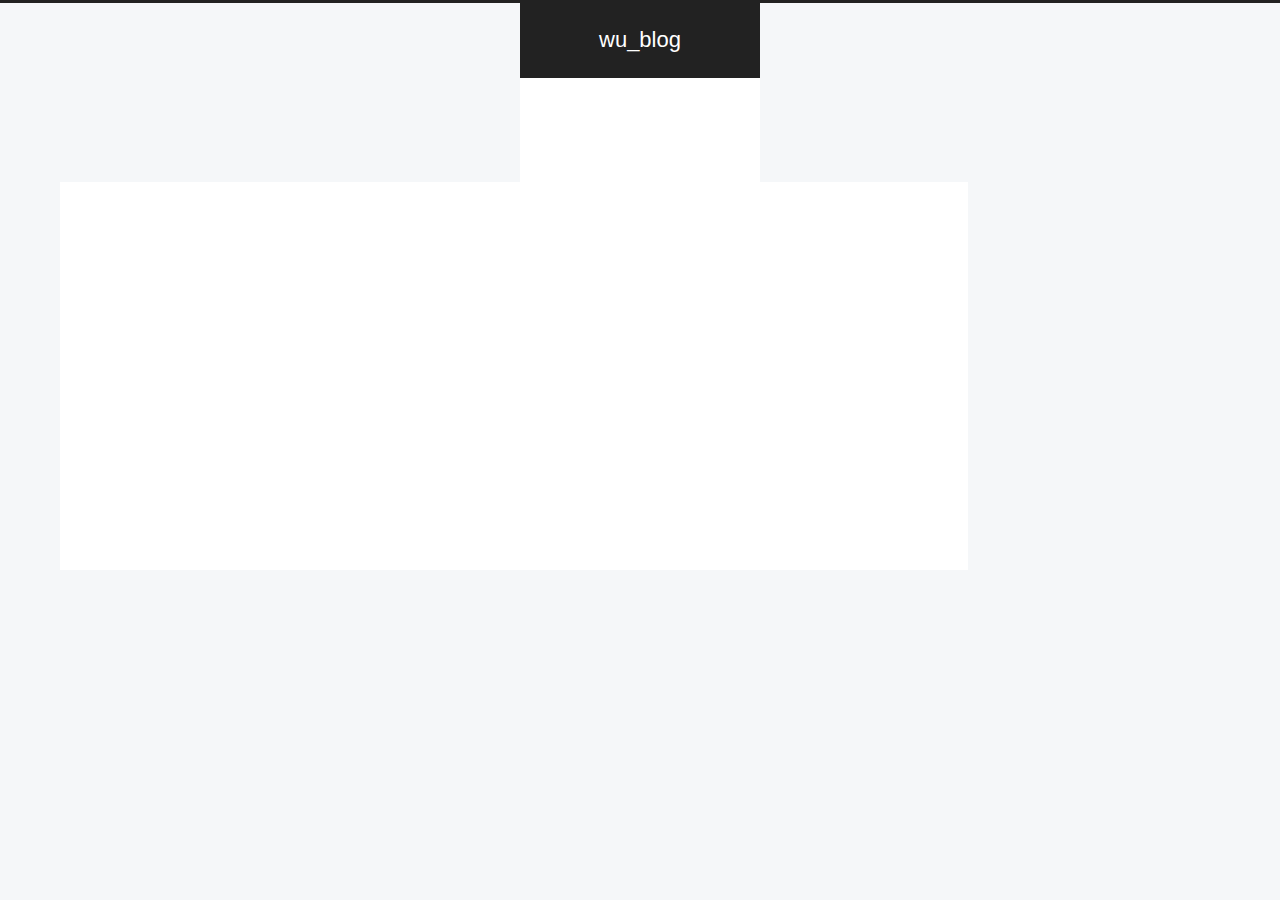
<file: about/index.html>
<!DOCTYPE html>
<html lang="zh-Hans">
<head>
  <meta charset="UTF-8">
<meta name="viewport" content="width=device-width, initial-scale=1, maximum-scale=2">
<meta name="theme-color" content="#222">
<meta name="generator" content="Hexo 5.2.0">
  <link rel="apple-touch-icon" sizes="180x180" href="/images/apple-touch-icon-next.png">
  <link rel="icon" type="image/png" sizes="32x32" href="/images/favicon-32x32-next.png">
  <link rel="icon" type="image/png" sizes="16x16" href="/images/favicon-16x16-next.png">
  <link rel="mask-icon" href="/images/logo.svg" color="#222">

<link rel="stylesheet" href="/css/main.css">


<link rel="stylesheet" href="/lib/font-awesome/css/all.min.css">

<script id="hexo-configurations">
    var NexT = window.NexT || {};
    var CONFIG = {"hostname":"example.com","root":"/","scheme":"Pisces","version":"7.8.0","exturl":false,"sidebar":{"position":"left","display":"post","padding":18,"offset":12,"onmobile":false},"copycode":{"enable":false,"show_result":false,"style":null},"back2top":{"enable":true,"sidebar":false,"scrollpercent":false},"bookmark":{"enable":false,"color":"#222","save":"auto"},"fancybox":false,"mediumzoom":false,"lazyload":false,"pangu":false,"comments":{"style":"tabs","active":null,"storage":true,"lazyload":false,"nav":null},"algolia":{"hits":{"per_page":10},"labels":{"input_placeholder":"Search for Posts","hits_empty":"We didn't find any results for the search: ${query}","hits_stats":"${hits} results found in ${time} ms"}},"localsearch":{"enable":false,"trigger":"auto","top_n_per_article":1,"unescape":false,"preload":false},"motion":{"enable":true,"async":false,"transition":{"post_block":"fadeIn","post_header":"slideDownIn","post_body":"slideDownIn","coll_header":"slideLeftIn","sidebar":"slideUpIn"}},"path":"search.xml"};
  </script>

  <meta name="description" content="分享生活，分享技术">
<meta property="og:type" content="website">
<meta property="og:title" content="about">
<meta property="og:url" content="http://example.com/about/index.html">
<meta property="og:site_name" content="wu_blog">
<meta property="og:description" content="分享生活，分享技术">
<meta property="og:locale">
<meta property="article:published_time" content="2020-10-03T07:25:08.000Z">
<meta property="article:modified_time" content="2020-10-03T07:25:08.508Z">
<meta property="article:author" content="wu">
<meta name="twitter:card" content="summary">

<link rel="canonical" href="http://example.com/about/">


<script id="page-configurations">
  // https://hexo.io/docs/variables.html
  CONFIG.page = {
    sidebar: "",
    isHome : false,
    isPost : false,
    lang   : 'zh-Hans'
  };
</script>

  <title>about | wu_blog
</title>
  






  <noscript>
  <style>
  .use-motion .brand,
  .use-motion .menu-item,
  .sidebar-inner,
  .use-motion .post-block,
  .use-motion .pagination,
  .use-motion .comments,
  .use-motion .post-header,
  .use-motion .post-body,
  .use-motion .collection-header { opacity: initial; }

  .use-motion .site-title,
  .use-motion .site-subtitle {
    opacity: initial;
    top: initial;
  }

  .use-motion .logo-line-before i { left: initial; }
  .use-motion .logo-line-after i { right: initial; }
  </style>
</noscript>

</head>

<body itemscope itemtype="http://schema.org/WebPage">
  <div class="container use-motion">
    <div class="headband"></div>

    <header class="header" itemscope itemtype="http://schema.org/WPHeader">
      <div class="header-inner"><div class="site-brand-container">
  <div class="site-nav-toggle">
    <div class="toggle" aria-label="Toggle navigation bar">
      <span class="toggle-line toggle-line-first"></span>
      <span class="toggle-line toggle-line-middle"></span>
      <span class="toggle-line toggle-line-last"></span>
    </div>
  </div>

  <div class="site-meta">

    <a href="/" class="brand" rel="start">
      <span class="logo-line-before"><i></i></span>
      <h1 class="site-title">wu_blog</h1>
      <span class="logo-line-after"><i></i></span>
    </a>
  </div>

  <div class="site-nav-right">
    <div class="toggle popup-trigger">
    </div>
  </div>
</div>




<nav class="site-nav">
  <ul id="menu" class="main-menu menu">
        <li class="menu-item menu-item-home">

    <a href="/" rel="section"><i class="fa fa-home fa-fw"></i>Home</a>

  </li>
        <li class="menu-item menu-item-archives">

    <a href="/archives/" rel="section"><i class="fa fa-archive fa-fw"></i>Archives</a>

  </li>
  </ul>
</nav>




</div>
    </header>

    
  <div class="back-to-top">
    <i class="fa fa-arrow-up"></i>
    <span>0%</span>
  </div>


    <main class="main">
      <div class="main-inner">
        <div class="content-wrap">
          
  
  

          <div class="content page posts-expand">
            

    
    
    
    <div class="post-block" lang="zh-Hans">
      <header class="post-header">

<h1 class="post-title" itemprop="name headline">about
</h1>

<div class="post-meta">
  

</div>

</header>

      
      
      
      <div class="post-body">
          
      </div>
      
      
      
    </div>
    

    
    
    


          </div>
          

<script>
  window.addEventListener('tabs:register', () => {
    let { activeClass } = CONFIG.comments;
    if (CONFIG.comments.storage) {
      activeClass = localStorage.getItem('comments_active') || activeClass;
    }
    if (activeClass) {
      let activeTab = document.querySelector(`a[href="#comment-${activeClass}"]`);
      if (activeTab) {
        activeTab.click();
      }
    }
  });
  if (CONFIG.comments.storage) {
    window.addEventListener('tabs:click', event => {
      if (!event.target.matches('.tabs-comment .tab-content .tab-pane')) return;
      let commentClass = event.target.classList[1];
      localStorage.setItem('comments_active', commentClass);
    });
  }
</script>

        </div>
          
  
  <div class="toggle sidebar-toggle">
    <span class="toggle-line toggle-line-first"></span>
    <span class="toggle-line toggle-line-middle"></span>
    <span class="toggle-line toggle-line-last"></span>
  </div>

  <aside class="sidebar">
    <div class="sidebar-inner">

      <ul class="sidebar-nav motion-element">
        <li class="sidebar-nav-toc">
          Table of Contents
        </li>
        <li class="sidebar-nav-overview">
          Overview
        </li>
      </ul>

      <!--noindex-->
      <div class="post-toc-wrap sidebar-panel">
      </div>
      <!--/noindex-->

      <div class="site-overview-wrap sidebar-panel">
        <div class="site-author motion-element" itemprop="author" itemscope itemtype="http://schema.org/Person">
  <p class="site-author-name" itemprop="name">wu</p>
  <div class="site-description" itemprop="description">分享生活，分享技术</div>
</div>
<div class="site-state-wrap motion-element">
  <nav class="site-state">
      <div class="site-state-item site-state-posts">
          <a href="/archives/">
        
          <span class="site-state-item-count">1</span>
          <span class="site-state-item-name">posts</span>
        </a>
      </div>
  </nav>
</div>



      </div>

    </div>
  </aside>
  <div id="sidebar-dimmer"></div>


      </div>
    </main>

    <footer class="footer">
      <div class="footer-inner">
        

        

<div class="copyright">
  
  &copy; 
  <span itemprop="copyrightYear">2020</span>
  <span class="with-love">
    <i class="fa fa-heart"></i>
  </span>
  <span class="author" itemprop="copyrightHolder">wu</span>
</div>
  <div class="powered-by">Powered by <a href="https://hexo.io/" class="theme-link" rel="noopener" target="_blank">Hexo</a> & <a href="https://pisces.theme-next.org/" class="theme-link" rel="noopener" target="_blank">NexT.Pisces</a>
  </div>

        








      </div>
    </footer>
  </div>

  
  <script src="/lib/anime.min.js"></script>
  <script src="/lib/velocity/velocity.min.js"></script>
  <script src="/lib/velocity/velocity.ui.min.js"></script>

<script src="/js/utils.js"></script>

<script src="/js/motion.js"></script>


<script src="/js/schemes/pisces.js"></script>


<script src="/js/next-boot.js"></script>




  















  

  

</body>
</html>
</file>
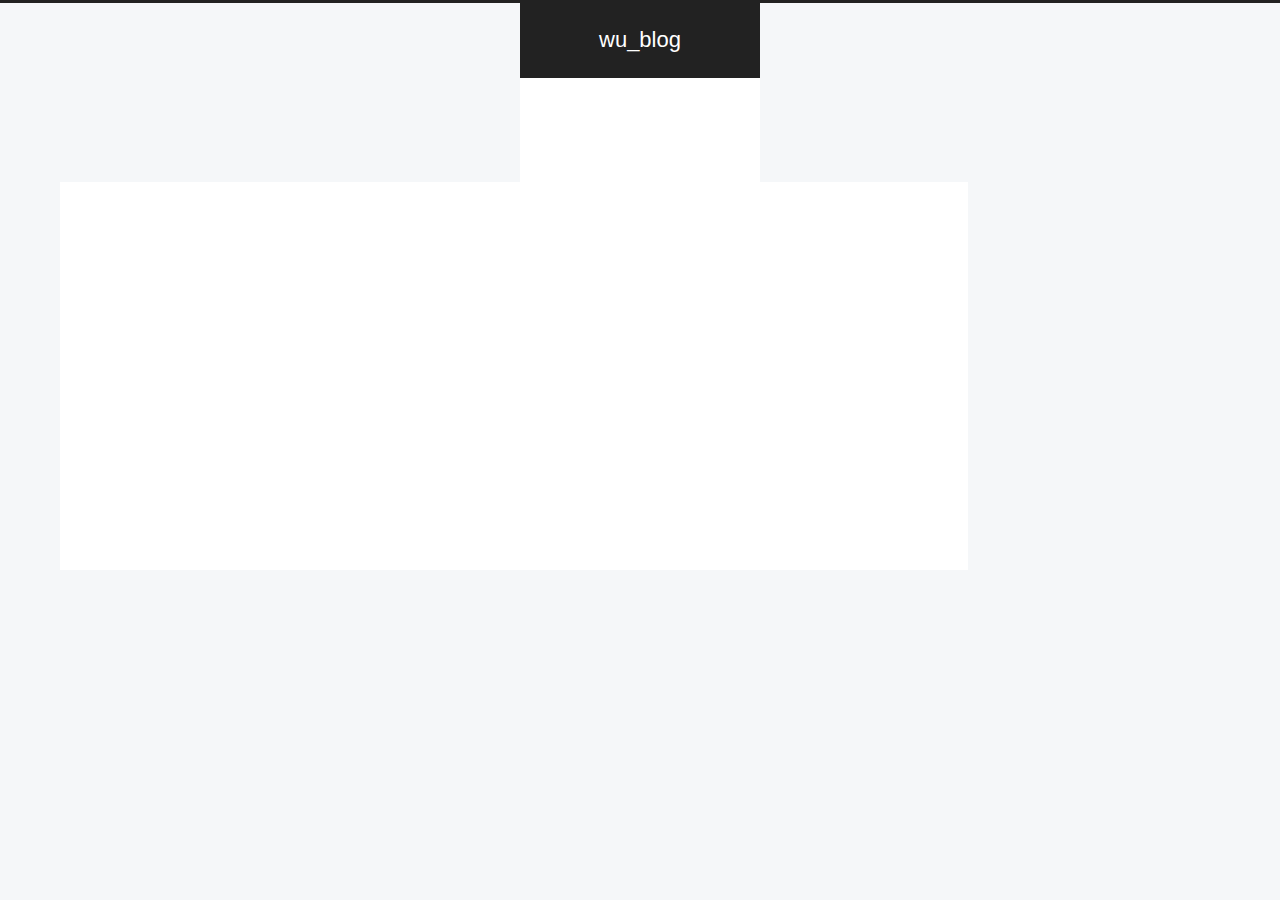
<file: tags/index.html>
<!DOCTYPE html>
<html lang="zh-Hans">
<head>
  <meta charset="UTF-8">
<meta name="viewport" content="width=device-width, initial-scale=1, maximum-scale=2">
<meta name="theme-color" content="#222">
<meta name="generator" content="Hexo 5.2.0">
  <link rel="apple-touch-icon" sizes="180x180" href="/images/apple-touch-icon-next.png">
  <link rel="icon" type="image/png" sizes="32x32" href="/images/favicon-32x32-next.png">
  <link rel="icon" type="image/png" sizes="16x16" href="/images/favicon-16x16-next.png">
  <link rel="mask-icon" href="/images/logo.svg" color="#222">

<link rel="stylesheet" href="/css/main.css">


<link rel="stylesheet" href="/lib/font-awesome/css/all.min.css">

<script id="hexo-configurations">
    var NexT = window.NexT || {};
    var CONFIG = {"hostname":"example.com","root":"/","scheme":"Pisces","version":"7.8.0","exturl":false,"sidebar":{"position":"left","display":"post","padding":18,"offset":12,"onmobile":false},"copycode":{"enable":false,"show_result":false,"style":null},"back2top":{"enable":true,"sidebar":false,"scrollpercent":false},"bookmark":{"enable":false,"color":"#222","save":"auto"},"fancybox":false,"mediumzoom":false,"lazyload":false,"pangu":false,"comments":{"style":"tabs","active":null,"storage":true,"lazyload":false,"nav":null},"algolia":{"hits":{"per_page":10},"labels":{"input_placeholder":"Search for Posts","hits_empty":"We didn't find any results for the search: ${query}","hits_stats":"${hits} results found in ${time} ms"}},"localsearch":{"enable":false,"trigger":"auto","top_n_per_article":1,"unescape":false,"preload":false},"motion":{"enable":true,"async":false,"transition":{"post_block":"fadeIn","post_header":"slideDownIn","post_body":"slideDownIn","coll_header":"slideLeftIn","sidebar":"slideUpIn"}},"path":"search.xml"};
  </script>

  <meta name="description" content="分享生活，分享技术">
<meta property="og:type" content="website">
<meta property="og:title" content="tags">
<meta property="og:url" content="http://example.com/tags/index.html">
<meta property="og:site_name" content="wu_blog">
<meta property="og:description" content="分享生活，分享技术">
<meta property="og:locale">
<meta property="article:published_time" content="2020-10-03T07:25:44.000Z">
<meta property="article:modified_time" content="2020-10-03T07:25:44.441Z">
<meta property="article:author" content="wu">
<meta name="twitter:card" content="summary">

<link rel="canonical" href="http://example.com/tags/">


<script id="page-configurations">
  // https://hexo.io/docs/variables.html
  CONFIG.page = {
    sidebar: "",
    isHome : false,
    isPost : false,
    lang   : 'zh-Hans'
  };
</script>

  <title>tags | wu_blog
</title>
  






  <noscript>
  <style>
  .use-motion .brand,
  .use-motion .menu-item,
  .sidebar-inner,
  .use-motion .post-block,
  .use-motion .pagination,
  .use-motion .comments,
  .use-motion .post-header,
  .use-motion .post-body,
  .use-motion .collection-header { opacity: initial; }

  .use-motion .site-title,
  .use-motion .site-subtitle {
    opacity: initial;
    top: initial;
  }

  .use-motion .logo-line-before i { left: initial; }
  .use-motion .logo-line-after i { right: initial; }
  </style>
</noscript>

</head>

<body itemscope itemtype="http://schema.org/WebPage">
  <div class="container use-motion">
    <div class="headband"></div>

    <header class="header" itemscope itemtype="http://schema.org/WPHeader">
      <div class="header-inner"><div class="site-brand-container">
  <div class="site-nav-toggle">
    <div class="toggle" aria-label="Toggle navigation bar">
      <span class="toggle-line toggle-line-first"></span>
      <span class="toggle-line toggle-line-middle"></span>
      <span class="toggle-line toggle-line-last"></span>
    </div>
  </div>

  <div class="site-meta">

    <a href="/" class="brand" rel="start">
      <span class="logo-line-before"><i></i></span>
      <h1 class="site-title">wu_blog</h1>
      <span class="logo-line-after"><i></i></span>
    </a>
  </div>

  <div class="site-nav-right">
    <div class="toggle popup-trigger">
    </div>
  </div>
</div>




<nav class="site-nav">
  <ul id="menu" class="main-menu menu">
        <li class="menu-item menu-item-home">

    <a href="/" rel="section"><i class="fa fa-home fa-fw"></i>Home</a>

  </li>
        <li class="menu-item menu-item-archives">

    <a href="/archives/" rel="section"><i class="fa fa-archive fa-fw"></i>Archives</a>

  </li>
  </ul>
</nav>




</div>
    </header>

    
  <div class="back-to-top">
    <i class="fa fa-arrow-up"></i>
    <span>0%</span>
  </div>


    <main class="main">
      <div class="main-inner">
        <div class="content-wrap">
          
  
  

          <div class="content page posts-expand">
            

    
    
    
    <div class="post-block" lang="zh-Hans">
      <header class="post-header">

<h1 class="post-title" itemprop="name headline">tags
</h1>

<div class="post-meta">
  

</div>

</header>

      
      
      
      <div class="post-body">
          
      </div>
      
      
      
    </div>
    

    
    
    


          </div>
          

<script>
  window.addEventListener('tabs:register', () => {
    let { activeClass } = CONFIG.comments;
    if (CONFIG.comments.storage) {
      activeClass = localStorage.getItem('comments_active') || activeClass;
    }
    if (activeClass) {
      let activeTab = document.querySelector(`a[href="#comment-${activeClass}"]`);
      if (activeTab) {
        activeTab.click();
      }
    }
  });
  if (CONFIG.comments.storage) {
    window.addEventListener('tabs:click', event => {
      if (!event.target.matches('.tabs-comment .tab-content .tab-pane')) return;
      let commentClass = event.target.classList[1];
      localStorage.setItem('comments_active', commentClass);
    });
  }
</script>

        </div>
          
  
  <div class="toggle sidebar-toggle">
    <span class="toggle-line toggle-line-first"></span>
    <span class="toggle-line toggle-line-middle"></span>
    <span class="toggle-line toggle-line-last"></span>
  </div>

  <aside class="sidebar">
    <div class="sidebar-inner">

      <ul class="sidebar-nav motion-element">
        <li class="sidebar-nav-toc">
          Table of Contents
        </li>
        <li class="sidebar-nav-overview">
          Overview
        </li>
      </ul>

      <!--noindex-->
      <div class="post-toc-wrap sidebar-panel">
      </div>
      <!--/noindex-->

      <div class="site-overview-wrap sidebar-panel">
        <div class="site-author motion-element" itemprop="author" itemscope itemtype="http://schema.org/Person">
  <p class="site-author-name" itemprop="name">wu</p>
  <div class="site-description" itemprop="description">分享生活，分享技术</div>
</div>
<div class="site-state-wrap motion-element">
  <nav class="site-state">
      <div class="site-state-item site-state-posts">
          <a href="/archives/">
        
          <span class="site-state-item-count">1</span>
          <span class="site-state-item-name">posts</span>
        </a>
      </div>
  </nav>
</div>



      </div>

    </div>
  </aside>
  <div id="sidebar-dimmer"></div>


      </div>
    </main>

    <footer class="footer">
      <div class="footer-inner">
        

        

<div class="copyright">
  
  &copy; 
  <span itemprop="copyrightYear">2020</span>
  <span class="with-love">
    <i class="fa fa-heart"></i>
  </span>
  <span class="author" itemprop="copyrightHolder">wu</span>
</div>
  <div class="powered-by">Powered by <a href="https://hexo.io/" class="theme-link" rel="noopener" target="_blank">Hexo</a> & <a href="https://pisces.theme-next.org/" class="theme-link" rel="noopener" target="_blank">NexT.Pisces</a>
  </div>

        








      </div>
    </footer>
  </div>

  
  <script src="/lib/anime.min.js"></script>
  <script src="/lib/velocity/velocity.min.js"></script>
  <script src="/lib/velocity/velocity.ui.min.js"></script>

<script src="/js/utils.js"></script>

<script src="/js/motion.js"></script>


<script src="/js/schemes/pisces.js"></script>


<script src="/js/next-boot.js"></script>




  















  

  

</body>
</html>
</file>
<file: css/main.css>
:root {
  --body-bg-color: #f5f7f9;
  --content-bg-color: #fff;
  --card-bg-color: #f5f5f5;
  --text-color: #555;
  --blockquote-color: #666;
  --link-color: #555;
  --link-hover-color: #222;
  --brand-color: #fff;
  --brand-hover-color: #fff;
  --table-row-odd-bg-color: #f9f9f9;
  --table-row-hover-bg-color: #f5f5f5;
  --menu-item-bg-color: #f5f5f5;
  --btn-default-bg: #fff;
  --btn-default-color: #555;
  --btn-default-border-color: #555;
  --btn-default-hover-bg: #222;
  --btn-default-hover-color: #fff;
  --btn-default-hover-border-color: #222;
  --highlight-background: #f0f0f0;
  --highlight-foreground: #444;
  --highlight-gutter-background: #dedede;
  --highlight-gutter-foreground: #555;
}
html {
  line-height: 1.15; /* 1 */
  -webkit-text-size-adjust: 100%; /* 2 */
}
body {
  margin: 0;
}
main {
  display: block;
}
h1 {
  font-size: 2em;
  margin: 0.67em 0;
}
hr {
  box-sizing: content-box; /* 1 */
  height: 0; /* 1 */
  overflow: visible; /* 2 */
}
pre {
  font-family: monospace, monospace; /* 1 */
  font-size: 1em; /* 2 */
}
a {
  background: transparent;
}
abbr[title] {
  border-bottom: none; /* 1 */
  text-decoration: underline; /* 2 */
  text-decoration: underline dotted; /* 2 */
}
b,
strong {
  font-weight: bolder;
}
code,
kbd,
samp {
  font-family: monospace, monospace; /* 1 */
  font-size: 1em; /* 2 */
}
small {
  font-size: 80%;
}
sub,
sup {
  font-size: 75%;
  line-height: 0;
  position: relative;
  vertical-align: baseline;
}
sub {
  bottom: -0.25em;
}
sup {
  top: -0.5em;
}
img {
  border-style: none;
}
button,
input,
optgroup,
select,
textarea {
  font-family: inherit; /* 1 */
  font-size: 100%; /* 1 */
  line-height: 1.15; /* 1 */
  margin: 0; /* 2 */
}
button,
input {
/* 1 */
  overflow: visible;
}
button,
select {
/* 1 */
  text-transform: none;
}
button,
[type='button'],
[type='reset'],
[type='submit'] {
  -webkit-appearance: button;
}
button::-moz-focus-inner,
[type='button']::-moz-focus-inner,
[type='reset']::-moz-focus-inner,
[type='submit']::-moz-focus-inner {
  border-style: none;
  padding: 0;
}
button:-moz-focusring,
[type='button']:-moz-focusring,
[type='reset']:-moz-focusring,
[type='submit']:-moz-focusring {
  outline: 1px dotted ButtonText;
}
fieldset {
  padding: 0.35em 0.75em 0.625em;
}
legend {
  box-sizing: border-box; /* 1 */
  color: inherit; /* 2 */
  display: table; /* 1 */
  max-width: 100%; /* 1 */
  padding: 0; /* 3 */
  white-space: normal; /* 1 */
}
progress {
  vertical-align: baseline;
}
textarea {
  overflow: auto;
}
[type='checkbox'],
[type='radio'] {
  box-sizing: border-box; /* 1 */
  padding: 0; /* 2 */
}
[type='number']::-webkit-inner-spin-button,
[type='number']::-webkit-outer-spin-button {
  height: auto;
}
[type='search'] {
  outline-offset: -2px; /* 2 */
  -webkit-appearance: textfield; /* 1 */
}
[type='search']::-webkit-search-decoration {
  -webkit-appearance: none;
}
::-webkit-file-upload-button {
  font: inherit; /* 2 */
  -webkit-appearance: button; /* 1 */
}
details {
  display: block;
}
summary {
  display: list-item;
}
template {
  display: none;
}
[hidden] {
  display: none;
}
::selection {
  background: #262a30;
  color: #eee;
}
html,
body {
  height: 100%;
}
body {
  background: var(--body-bg-color);
  color: var(--text-color);
  font-family: Lato, "PingFang SC", "Microsoft YaHei", sans-serif;
  font-size: 1em;
  line-height: 2;
  min-height: 100%;
  position: relative;
  transition: all 0.2s ease-in-out;
}
h1,
h2,
h3,
h4,
h5,
h6 {
  font-family: Lato, "PingFang SC", "Microsoft YaHei", sans-serif;
  font-weight: bold;
  line-height: 1.5;
  margin: 20px 0 15px;
}
h1 {
  font-size: 1.5em;
}
h2 {
  font-size: 1.375em;
}
h3 {
  font-size: 1.25em;
}
h4 {
  font-size: 1.125em;
}
h5 {
  font-size: 1em;
}
h6 {
  font-size: 0.875em;
}
p {
  margin: 0 0 20px 0;
}
a,
span.exturl {
  border-bottom: 1px solid #999;
  color: var(--link-color);
  outline: 0;
  text-decoration: none;
  overflow-wrap: break-word;
  cursor: pointer;
}
a:hover,
span.exturl:hover {
  border-bottom-color: var(--link-hover-color);
  color: var(--link-hover-color);
}
iframe,
img,
video,
embed {
  display: block;
  margin-left: auto;
  margin-right: auto;
  max-width: 100%;
}
hr {
  background-image: repeating-linear-gradient(-45deg, #ddd, #ddd 4px, transparent 4px, transparent 8px);
  border: 0;
  height: 3px;
  margin: 40px 0;
}
blockquote {
  border-left: 4px solid #ddd;
  color: var(--blockquote-color);
  margin: 0;
  padding: 0 15px;
}
blockquote cite::before {
  content: '-';
  padding: 0 5px;
}
dt {
  font-weight: bold;
}
dd {
  margin: 0;
  padding: 0;
}
.table-container {
  overflow: auto;
}
table {
  border-collapse: collapse;
  border-spacing: 0;
  font-size: 0.875em;
  margin: 0 0 20px 0;
  width: 100%;
}
tbody tr:nth-of-type(odd) {
  background: var(--table-row-odd-bg-color);
}
tbody tr:hover {
  background: var(--table-row-hover-bg-color);
}
caption,
th,
td {
  padding: 8px;
}
th,
td {
  border: 1px solid #ddd;
  border-bottom: 3px solid #ddd;
}
th {
  font-weight: 700;
  padding-bottom: 10px;
}
td {
  border-bottom-width: 1px;
}
.btn {
  background: var(--btn-default-bg);
  border: 2px solid var(--btn-default-border-color);
  border-radius: 2px;
  color: var(--btn-default-color);
  display: inline-block;
  font-size: 0.875em;
  line-height: 2;
  padding: 0 20px;
  transition: background-color 0.2s ease-in-out;
}
.btn:hover {
  background: var(--btn-default-hover-bg);
  border-color: var(--btn-default-hover-border-color);
  color: var(--btn-default-hover-color);
}
.btn + .btn {
  margin: 0 0 8px 8px;
}
.btn .fa-fw {
  text-align: left;
  width: 1.285714285714286em;
}
.toggle {
  line-height: 0;
}
.toggle .toggle-line {
  background: #fff;
  display: block;
  height: 2px;
  left: 0;
  position: relative;
  top: 0;
  transition: all 0.4s;
  width: 100%;
}
.toggle .toggle-line:not(:first-child) {
  margin-top: 3px;
}
.toggle.toggle-arrow .toggle-line:first-child {
  left: 50%;
  top: 2px;
  transform: rotate(45deg);
  width: 50%;
}
.toggle.toggle-arrow .toggle-line:last-child {
  left: 50%;
  top: -2px;
  transform: rotate(-45deg);
  width: 50%;
}
.toggle.toggle-close .toggle-line:nth-child(2) {
  opacity: 0;
}
.toggle.toggle-close .toggle-line:first-child {
  top: 5px;
  transform: rotate(45deg);
}
.toggle.toggle-close .toggle-line:last-child {
  top: -5px;
  transform: rotate(-45deg);
}
/*

Original highlight.js style (c) Ivan Sagalaev <maniac@softwaremaniacs.org>

*/

.hljs {
  display: block;
  overflow-x: auto;
  padding: 0.5em;
  background: #F0F0F0;
}


/* Base color: saturation 0; */

.hljs,
.hljs-subst {
  color: #444;
}

.hljs-comment {
  color: #888888;
}

.hljs-keyword,
.hljs-attribute,
.hljs-selector-tag,
.hljs-meta-keyword,
.hljs-doctag,
.hljs-name {
  font-weight: bold;
}


/* User color: hue: 0 */

.hljs-type,
.hljs-string,
.hljs-number,
.hljs-selector-id,
.hljs-selector-class,
.hljs-quote,
.hljs-template-tag,
.hljs-deletion {
  color: #880000;
}

.hljs-title,
.hljs-section {
  color: #880000;
  font-weight: bold;
}

.hljs-regexp,
.hljs-symbol,
.hljs-variable,
.hljs-template-variable,
.hljs-link,
.hljs-selector-attr,
.hljs-selector-pseudo {
  color: #BC6060;
}


/* Language color: hue: 90; */

.hljs-literal {
  color: #78A960;
}

.hljs-built_in,
.hljs-bullet,
.hljs-code,
.hljs-addition {
  color: #397300;
}


/* Meta color: hue: 200 */

.hljs-meta {
  color: #1f7199;
}

.hljs-meta-string {
  color: #4d99bf;
}


/* Misc effects */

.hljs-emphasis {
  font-style: italic;
}

.hljs-strong {
  font-weight: bold;
}

code,
kbd,
figure.highlight,
pre {
  background: var(--highlight-background);
  color: var(--highlight-foreground);
}
figure.highlight,
pre {
  line-height: 1.6;
  margin: 0 auto 20px;
}
pre,
code {
  font-family: consolas, Menlo, monospace, "PingFang SC", "Microsoft YaHei";
}
code {
  border-radius: 3px;
  font-size: 0.875em;
  padding: 2px 4px;
  overflow-wrap: break-word;
}
kbd {
  border: 2px solid #ccc;
  border-radius: 0.2em;
  box-shadow: 0.1em 0.1em 0.2em rgba(0,0,0,0.1);
  font-family: inherit;
  padding: 0.1em 0.3em;
  white-space: nowrap;
}
figure.highlight {
  position: relative;
}
figure.highlight pre {
  border: 0;
  margin: 0;
  padding: 10px 0;
}
figure.highlight table {
  border: 0;
  margin: 0;
  width: auto;
}
figure.highlight td {
  border: 0;
  padding: 0;
}
figure.highlight figcaption,
pre .caption,
pre figcaption {
  background: var(--highlight-gutter-background);
  color: var(--highlight-foreground);
  display: flow-root;
  font-size: 0.875em;
  line-height: 1.2;
  padding: 0.5em;
}
figure.highlight figcaption a,
pre .caption a,
pre figcaption a {
  color: var(--highlight-foreground);
  float: right;
}
figure.highlight figcaption a:hover,
pre .caption a:hover,
pre figcaption a:hover {
  border-bottom-color: var(--highlight-foreground);
}
figure.highlight .gutter {
  -moz-user-select: none;
  -ms-user-select: none;
  -webkit-user-select: none;
  user-select: none;
}
figure.highlight .gutter pre {
  background: var(--highlight-gutter-background);
  color: var(--highlight-gutter-foreground);
  padding-left: 10px;
  padding-right: 10px;
  text-align: right;
}
figure.highlight .code pre {
  padding-left: 10px;
  width: 100%;
}
pre .caption,
pre figcaption {
  margin-bottom: 10px;
}
.gist table {
  width: auto;
}
.gist table td {
  border: 0;
}
pre {
  overflow: auto;
  padding: 10px;
  position: relative;
}
pre code {
  background: none;
  padding: 0;
  text-shadow: none;
}
.blockquote-center {
  border-left: none;
  margin: 40px 0;
  padding: 0;
  position: relative;
  text-align: center;
}
.blockquote-center::before,
.blockquote-center::after {
  left: 0;
  line-height: 1;
  opacity: 0.6;
  position: absolute;
  width: 100%;
}
.blockquote-center::before {
  border-top: 1px solid #ccc;
  text-align: left;
  top: -20px;
  content: '\f10d';
  font-family: 'Font Awesome 5 Free';
  font-weight: 900;
}
.blockquote-center::after {
  border-bottom: 1px solid #ccc;
  bottom: -20px;
  text-align: right;
  content: '\f10e';
  font-family: 'Font Awesome 5 Free';
  font-weight: 900;
}
.blockquote-center p,
.blockquote-center div {
  text-align: center;
}
.group-picture {
  margin-bottom: 20px;
}
.group-picture .group-picture-row {
  display: flex;
  gap: 3px;
  margin-bottom: 3px;
}
.group-picture .group-picture-column {
  flex: 1;
}
.group-picture .group-picture-column img {
  height: 100%;
  margin: 0;
  object-fit: cover;
  width: 100%;
}
.post-body .label {
  color: #555;
  padding: 0 2px;
}
.post-body .label.default {
  background: #f0f0f0;
}
.post-body .label.primary {
  background: #efe6f7;
}
.post-body .label.info {
  background: #e5f2f8;
}
.post-body .label.success {
  background: #e7f4e9;
}
.post-body .label.warning {
  background: #fcf6e1;
}
.post-body .label.danger {
  background: #fae8eb;
}
.post-body .link-grid {
  display: grid;
  gap: 1.5rem 1.5rem;
  grid-template-columns: 1fr 1fr;
  margin-bottom: 20px;
  padding: 1rem;
}
@media (max-width: 767px) {
  .post-body .link-grid {
    grid-template-columns: 1fr;
  }
}
.post-body .link-grid .link-grid-container {
  border: solid #ddd;
  box-shadow: 1rem 1rem 0.5rem rgba(0,0,0,0.5);
  min-height: 5rem;
  min-width: 0;
  padding: 0.5rem;
  position: relative;
  transition: background 0.3s;
}
.post-body .link-grid .link-grid-container:hover {
  animation: next-shake 0.5s;
  background: var(--card-bg-color);
}
.post-body .link-grid .link-grid-container:active {
  box-shadow: 0.5rem 0.5rem 0.25rem rgba(0,0,0,0.5);
  transform: translate(0.2rem, 0.2rem);
}
.post-body .link-grid .link-grid-container .link-grid-image {
  background-clip: content-box;
  background-origin: content-box;
  background-size: cover;
  border: 1px solid #ddd;
  border-radius: 50%;
  box-sizing: border-box;
  height: 5rem;
  padding: 3px;
  position: absolute;
  width: 5rem;
}
.post-body .link-grid .link-grid-container p {
  margin: 0 1rem 0 6rem;
}
.post-body .link-grid .link-grid-container p:first-of-type {
  font-size: 1.2em;
}
.post-body .link-grid .link-grid-container p:last-of-type {
  font-size: 0.8em;
  line-height: 1.3rem;
  opacity: 0.7;
}
.post-body .link-grid .link-grid-container a {
  border: 0;
  height: 100%;
  left: 0;
  position: absolute;
  top: 0;
  width: 100%;
}
@-moz-keyframes next-shake {
  0% {
    transform: translate(1pt, 1pt) rotate(0deg);
  }
  10% {
    transform: translate(-1pt, -2pt) rotate(-1deg);
  }
  20% {
    transform: translate(-3pt, 0pt) rotate(1deg);
  }
  30% {
    transform: translate(3pt, 2pt) rotate(0deg);
  }
  40% {
    transform: translate(1pt, -1pt) rotate(1deg);
  }
  50% {
    transform: translate(-1pt, 2pt) rotate(-1deg);
  }
  60% {
    transform: translate(-3pt, 1pt) rotate(0deg);
  }
  70% {
    transform: translate(3pt, 1pt) rotate(-1deg);
  }
  80% {
    transform: translate(-1pt, -1pt) rotate(1deg);
  }
  90% {
    transform: translate(1pt, 2pt) rotate(0deg);
  }
  100% {
    transform: translate(1pt, -2pt) rotate(-1deg);
  }
}
@-webkit-keyframes next-shake {
  0% {
    transform: translate(1pt, 1pt) rotate(0deg);
  }
  10% {
    transform: translate(-1pt, -2pt) rotate(-1deg);
  }
  20% {
    transform: translate(-3pt, 0pt) rotate(1deg);
  }
  30% {
    transform: translate(3pt, 2pt) rotate(0deg);
  }
  40% {
    transform: translate(1pt, -1pt) rotate(1deg);
  }
  50% {
    transform: translate(-1pt, 2pt) rotate(-1deg);
  }
  60% {
    transform: translate(-3pt, 1pt) rotate(0deg);
  }
  70% {
    transform: translate(3pt, 1pt) rotate(-1deg);
  }
  80% {
    transform: translate(-1pt, -1pt) rotate(1deg);
  }
  90% {
    transform: translate(1pt, 2pt) rotate(0deg);
  }
  100% {
    transform: translate(1pt, -2pt) rotate(-1deg);
  }
}
@-o-keyframes next-shake {
  0% {
    transform: translate(1pt, 1pt) rotate(0deg);
  }
  10% {
    transform: translate(-1pt, -2pt) rotate(-1deg);
  }
  20% {
    transform: translate(-3pt, 0pt) rotate(1deg);
  }
  30% {
    transform: translate(3pt, 2pt) rotate(0deg);
  }
  40% {
    transform: translate(1pt, -1pt) rotate(1deg);
  }
  50% {
    transform: translate(-1pt, 2pt) rotate(-1deg);
  }
  60% {
    transform: translate(-3pt, 1pt) rotate(0deg);
  }
  70% {
    transform: translate(3pt, 1pt) rotate(-1deg);
  }
  80% {
    transform: translate(-1pt, -1pt) rotate(1deg);
  }
  90% {
    transform: translate(1pt, 2pt) rotate(0deg);
  }
  100% {
    transform: translate(1pt, -2pt) rotate(-1deg);
  }
}
@keyframes next-shake {
  0% {
    transform: translate(1pt, 1pt) rotate(0deg);
  }
  10% {
    transform: translate(-1pt, -2pt) rotate(-1deg);
  }
  20% {
    transform: translate(-3pt, 0pt) rotate(1deg);
  }
  30% {
    transform: translate(3pt, 2pt) rotate(0deg);
  }
  40% {
    transform: translate(1pt, -1pt) rotate(1deg);
  }
  50% {
    transform: translate(-1pt, 2pt) rotate(-1deg);
  }
  60% {
    transform: translate(-3pt, 1pt) rotate(0deg);
  }
  70% {
    transform: translate(3pt, 1pt) rotate(-1deg);
  }
  80% {
    transform: translate(-1pt, -1pt) rotate(1deg);
  }
  90% {
    transform: translate(1pt, 2pt) rotate(0deg);
  }
  100% {
    transform: translate(1pt, -2pt) rotate(-1deg);
  }
}
.post-body .tabs {
  margin-bottom: 20px;
}
.post-body .tabs,
.tabs-comment {
  padding-top: 10px;
}
.post-body .tabs ul.nav-tabs,
.tabs-comment ul.nav-tabs {
  display: flex;
  display: flex;
  flex-wrap: wrap;
  justify-content: center;
  margin: 0;
  padding: 0;
}
@media (max-width: 413px) {
  .post-body .tabs ul.nav-tabs,
  .tabs-comment ul.nav-tabs {
    display: block;
    margin-bottom: 5px;
  }
}
.post-body .tabs ul.nav-tabs li.tab,
.tabs-comment ul.nav-tabs li.tab {
  border-bottom: 1px solid #ddd;
  border-left: 1px solid transparent;
  border-right: 1px solid transparent;
  border-top: 3px solid transparent;
  flex-grow: 1;
  list-style-type: none;
  border-radius: 0 0 0 0;
}
@media (max-width: 413px) {
  .post-body .tabs ul.nav-tabs li.tab,
  .tabs-comment ul.nav-tabs li.tab {
    border-bottom: 1px solid transparent;
    border-left: 3px solid transparent;
    border-right: 1px solid transparent;
    border-top: 1px solid transparent;
  }
}
@media (max-width: 413px) {
  .post-body .tabs ul.nav-tabs li.tab,
  .tabs-comment ul.nav-tabs li.tab {
    border-radius: 0;
  }
}
.post-body .tabs ul.nav-tabs li.tab a,
.tabs-comment ul.nav-tabs li.tab a {
  border-bottom: initial;
  display: block;
  line-height: 1.8;
  padding: 0.25em 0.75em;
  text-align: center;
  transition: all 0.2s ease-out;
}
.post-body .tabs ul.nav-tabs li.tab a i,
.tabs-comment ul.nav-tabs li.tab a i {
  width: 1.285714285714286em;
}
.post-body .tabs ul.nav-tabs li.tab.active,
.tabs-comment ul.nav-tabs li.tab.active {
  border-bottom-color: transparent;
  border-left-color: #ddd;
  border-right-color: #ddd;
  border-top-color: #fc6423;
}
@media (max-width: 413px) {
  .post-body .tabs ul.nav-tabs li.tab.active,
  .tabs-comment ul.nav-tabs li.tab.active {
    border-bottom-color: #ddd;
    border-left-color: #fc6423;
    border-right-color: #ddd;
    border-top-color: #ddd;
  }
}
.post-body .tabs ul.nav-tabs li.tab.active a,
.tabs-comment ul.nav-tabs li.tab.active a {
  cursor: default;
}
.post-body .tabs .tab-content,
.tabs-comment .tab-content {
  border: 1px solid #ddd;
  border-top-color: transparent;
  border-radius: 0 0 0 0;
}
@media (max-width: 413px) {
  .post-body .tabs .tab-content,
  .tabs-comment .tab-content {
    border-radius: 0;
    border-top-color: #ddd;
  }
}
.post-body .tabs .tab-content .tab-pane,
.tabs-comment .tab-content .tab-pane {
  padding: 20px 20px 0 20px;
}
.post-body .tabs .tab-content .tab-pane:not(.active),
.tabs-comment .tab-content .tab-pane:not(.active) {
  display: none;
}
.post-body .note {
  border-radius: 3px;
  margin-bottom: 20px;
  padding: 1em;
  position: relative;
  border: 1px solid #eee;
  border-left-width: 5px;
}
.post-body .note summary {
  cursor: pointer;
  outline: 0;
}
.post-body .note summary p {
  display: inline;
}
.post-body .note h2,
.post-body .note h3,
.post-body .note h4,
.post-body .note h5,
.post-body .note h6 {
  border-bottom: initial;
  margin: 0;
  padding-top: 0;
}
.post-body .note p:first-child,
.post-body .note ul:first-child,
.post-body .note ol:first-child,
.post-body .note table:first-child,
.post-body .note pre:first-child,
.post-body .note blockquote:first-child,
.post-body .note img:first-child {
  margin-top: 0;
}
.post-body .note p:last-child,
.post-body .note ul:last-child,
.post-body .note ol:last-child,
.post-body .note table:last-child,
.post-body .note pre:last-child,
.post-body .note blockquote:last-child,
.post-body .note img:last-child {
  margin-bottom: 0;
}
.post-body .note.default {
  border-left-color: #777;
}
.post-body .note.default h2,
.post-body .note.default h3,
.post-body .note.default h4,
.post-body .note.default h5,
.post-body .note.default h6 {
  color: #777;
}
.post-body .note.primary {
  border-left-color: #6f42c1;
}
.post-body .note.primary h2,
.post-body .note.primary h3,
.post-body .note.primary h4,
.post-body .note.primary h5,
.post-body .note.primary h6 {
  color: #6f42c1;
}
.post-body .note.info {
  border-left-color: #428bca;
}
.post-body .note.info h2,
.post-body .note.info h3,
.post-body .note.info h4,
.post-body .note.info h5,
.post-body .note.info h6 {
  color: #428bca;
}
.post-body .note.success {
  border-left-color: #5cb85c;
}
.post-body .note.success h2,
.post-body .note.success h3,
.post-body .note.success h4,
.post-body .note.success h5,
.post-body .note.success h6 {
  color: #5cb85c;
}
.post-body .note.warning {
  border-left-color: #f0ad4e;
}
.post-body .note.warning h2,
.post-body .note.warning h3,
.post-body .note.warning h4,
.post-body .note.warning h5,
.post-body .note.warning h6 {
  color: #f0ad4e;
}
.post-body .note.danger {
  border-left-color: #d9534f;
}
.post-body .note.danger h2,
.post-body .note.danger h3,
.post-body .note.danger h4,
.post-body .note.danger h5,
.post-body .note.danger h6 {
  color: #d9534f;
}
.pagination .prev,
.pagination .next,
.pagination .page-number,
.pagination .space {
  display: inline-block;
  margin: -1px 10px 0 10px;
  padding: 0 10px;
}
@media (max-width: 767px) {
  .pagination .prev,
  .pagination .next,
  .pagination .page-number,
  .pagination .space {
    margin: 0 5px;
  }
}
.pagination {
  border-top: 1px solid #eee;
  margin: 120px 0 0;
  text-align: center;
}
.pagination .prev,
.pagination .next,
.pagination .page-number {
  border-bottom: 0;
  border-top: 1px solid #eee;
  transition: border-color 0.2s ease-in-out;
}
.pagination .prev:hover,
.pagination .next:hover,
.pagination .page-number:hover {
  border-top-color: var(--link-hover-color);
}
@media (max-width: 767px) {
  .pagination {
    border-top: 0;
  }
  .pagination .prev,
  .pagination .next,
  .pagination .page-number {
    border-bottom: 1px solid #eee;
    border-top: 0;
  }
  .pagination .prev:hover,
  .pagination .next:hover,
  .pagination .page-number:hover {
    border-bottom-color: var(--link-hover-color);
  }
}
.pagination .space {
  margin: 0;
  padding: 0;
}
.pagination .page-number.current {
  background: #ccc;
  border-color: #ccc;
  color: var(--content-bg-color);
}
.comments {
  margin-top: 60px;
  overflow: hidden;
}
.comment-button-group {
  display: flex;
  display: flex;
  flex-wrap: wrap;
  justify-content: center;
  justify-content: center;
  margin: 1em 0;
}
.comment-button-group .comment-button {
  margin: 0.1em 0.2em;
}
.comment-button-group .comment-button.active {
  background: var(--btn-default-hover-bg);
  border-color: var(--btn-default-hover-border-color);
  color: var(--btn-default-hover-color);
}
.comment-position {
  display: none;
}
.comment-position.active {
  display: block;
}
.tabs-comment {
  margin-top: 4em;
  padding-top: 0;
}
.tabs-comment .comments {
  margin-top: 0;
  padding-top: 0;
}
.headband {
  background: #222;
  height: 3px;
}
@media (max-width: 991px) {
  .headband {
    display: none;
  }
}
.header {
  background: transparent;
}
.header-inner {
  margin: 0 auto;
  width: calc(100% - 20px);
}
@media (min-width: 1200px) {
  .header-inner {
    width: 1160px;
  }
}
@media (min-width: 1600px) {
  .header-inner {
    width: 73%;
  }
}
.site-brand-container {
  display: flex;
  flex-shrink: 0;
  padding: 0 10px;
}
.use-motion .header,
.use-motion .site-brand-container .toggle {
  opacity: 0;
}
.site-meta {
  flex-grow: 1;
  text-align: center;
}
@media (max-width: 767px) {
  .site-meta {
    text-align: center;
  }
}
.custom-logo-image {
  margin-top: 20px;
}
@media (max-width: 991px) {
  .custom-logo-image {
    display: none;
  }
}
.brand {
  border-bottom: none;
  color: var(--brand-color);
  display: inline-block;
  padding: 0 40px;
}
.brand:hover {
  color: var(--brand-hover-color);
}
.site-title {
  font-family: Lato, "PingFang SC", "Microsoft YaHei", sans-serif;
  font-size: 1.375em;
  font-weight: normal;
  margin: 0;
}
.site-subtitle {
  color: #ddd;
  font-size: 0.8125em;
  margin: 10px 0;
}
.use-motion .site-title,
.use-motion .site-subtitle,
.use-motion .custom-logo-image {
  opacity: 0;
  position: relative;
  top: -10px;
}
.site-nav-toggle,
.site-nav-right {
  display: none;
}
@media (max-width: 767px) {
  .site-nav-toggle,
  .site-nav-right {
    display: flex;
    flex-direction: column;
    justify-content: center;
  }
}
.site-nav-toggle .toggle,
.site-nav-right .toggle {
  color: var(--text-color);
  padding: 10px;
  width: 22px;
}
.site-nav-toggle .toggle .toggle-line,
.site-nav-right .toggle .toggle-line {
  background: var(--text-color);
  border-radius: 1px;
}
@media (max-width: 767px) {
  .site-nav {
    display: none;
  }
}
.site-nav-on .site-nav {
  display: block;
}
.menu {
  margin: 0;
  padding: 1em 0;
  text-align: center;
}
.menu-item {
  display: inline-block;
  list-style: none;
  margin: 0 10px;
}
@media (max-width: 767px) {
  .menu-item {
    display: block;
    margin-top: 10px;
  }
  .menu-item.menu-item-search {
    display: none;
  }
}
.menu-item a,
.menu-item span.exturl {
  border-bottom: 0;
  display: block;
  font-size: 0.8125em;
  transition: border-color 0.2s ease-in-out;
}
.menu-item a:hover,
.menu-item span.exturl:hover,
.menu-item a.menu-item-active,
.menu-item span.exturl.menu-item-active {
  background: var(--menu-item-bg-color);
}
.menu-item .fa,
.menu-item .fab,
.menu-item .far,
.menu-item .fas {
  margin-right: 8px;
}
.menu-item .badge {
  display: inline-block;
  font-weight: bold;
  line-height: 1;
  margin-left: 0.35em;
  margin-top: 0.35em;
  text-align: center;
  white-space: nowrap;
}
@media (max-width: 767px) {
  .menu-item .badge {
    float: right;
    margin-left: 0;
  }
}
.use-motion .menu-item {
  visibility: hidden;
}
.sidebar-inner {
  color: #999;
  padding: 18px 10px;
  text-align: center;
}
.site-overview-item:not(:first-child) {
  margin-top: 10px;
}
.cc-license .cc-opacity {
  border-bottom: none;
  opacity: 0.7;
}
.cc-license .cc-opacity:hover {
  opacity: 0.9;
}
.cc-license img {
  display: inline-block;
}
.site-author-image {
  border: 1px solid #eee;
  max-width: 120px;
  padding: 2px;
}
.site-author-name {
  color: var(--text-color);
  font-weight: 600;
  margin: 0;
}
.site-description {
  color: #999;
  font-size: 0.8125em;
  margin-top: 0;
}
.links-of-author a,
.links-of-author span.exturl {
  font-size: 0.8125em;
}
.links-of-author .fa,
.links-of-author .fab,
.links-of-author .far,
.links-of-author .fas {
  margin-right: 2px;
}
.sidebar .sidebar-button:not(:first-child) {
  margin-top: 15px;
}
.sidebar .sidebar-button a {
  border: 1px solid #fc6423;
  border-radius: 4px;
  color: #fc6423;
  display: inline-block;
  padding: 0 15px;
}
.sidebar .sidebar-button a .fa,
.sidebar .sidebar-button a .fab,
.sidebar .sidebar-button a .far,
.sidebar .sidebar-button a .fas {
  margin-right: 5px;
}
.sidebar .sidebar-button a:hover {
  background: #fc6423;
  border: 1px solid #fc6423;
  color: #fff;
}
.sidebar .sidebar-button a:hover .fa,
.sidebar .sidebar-button a:hover .fab,
.sidebar .sidebar-button a:hover .far,
.sidebar .sidebar-button a:hover .fas {
  color: #fff;
}
.links-of-blogroll {
  font-size: 0.8125em;
}
.links-of-blogroll-title {
  font-size: 0.875em;
  font-weight: 600;
  margin-top: 0;
}
.links-of-blogroll-list {
  list-style: none;
  margin: 0;
  padding: 0;
}
.sidebar-dimmer {
  display: none;
}
@media (max-width: 767px) {
  .sidebar-dimmer {
    background: #000;
    display: block;
    height: 100%;
    left: 0;
    opacity: 0;
    position: fixed;
    top: 0;
    transition: visibility 0.4s, opacity 0.4s;
    visibility: hidden;
    width: 100%;
    z-index: 1100;
  }
  .sidebar-active .sidebar-dimmer {
    opacity: 0.7;
    visibility: visible;
  }
}
.sidebar-nav {
  display: none;
  margin: 0;
  padding-bottom: 20px;
  padding-left: 0;
}
.sidebar-nav-active .sidebar-nav {
  display: block;
}
.sidebar-nav li {
  border-bottom: 1px solid transparent;
  color: var(--text-color);
  cursor: pointer;
  display: inline-block;
  font-size: 0.875em;
}
.sidebar-nav li.sidebar-nav-overview {
  margin-left: 10px;
}
.sidebar-nav li:hover {
  color: #fc6423;
}
.sidebar-toc-active .sidebar-nav-toc,
.sidebar-overview-active .sidebar-nav-overview {
  border-bottom-color: #fc6423;
  color: #fc6423;
}
.sidebar-toc-active .sidebar-nav-toc:hover,
.sidebar-overview-active .sidebar-nav-overview:hover {
  color: #fc6423;
}
.sidebar-panel {
  display: none;
  max-height: var(--sidebar-wrapper-height);
  overflow-x: hidden;
  overflow-y: auto;
}
.sidebar-toc-active .post-toc-wrap,
.sidebar-overview-active .site-overview-wrap {
  display: flex;
  flex-direction: column;
  justify-content: center;
}
.sidebar-toggle {
  bottom: 45px;
  height: 12px;
  padding: 6px 5px;
  width: 14px;
  background: #222;
  cursor: pointer;
  opacity: 0.6;
  position: fixed;
  z-index: 1300;
  right: 30px;
}
@media (max-width: 991px) {
  .sidebar-toggle {
    right: 20px;
  }
}
.sidebar-toggle:hover {
  opacity: 0.8;
}
@media (max-width: 991px) {
  .sidebar-toggle {
    opacity: 0.8;
  }
}
.sidebar-toggle:hover .toggle-line {
  background: #fc6423;
}
@media (any-hover: hover) {
  body:not(.sidebar-active) .sidebar-toggle:hover .toggle-line:first-child {
    left: 50%;
    top: 2px;
    transform: rotate(45deg);
    width: 50%;
  }
  body:not(.sidebar-active) .sidebar-toggle:hover .toggle-line:last-child {
    left: 50%;
    top: -2px;
    transform: rotate(-45deg);
    width: 50%;
  }
}
.sidebar-active .sidebar-toggle .toggle-line:nth-child(2) {
  opacity: 0;
}
.sidebar-active .sidebar-toggle .toggle-line:first-child {
  top: 5px;
  transform: rotate(45deg);
}
.sidebar-active .sidebar-toggle .toggle-line:last-child {
  top: -5px;
  transform: rotate(-45deg);
}
.post-toc {
  font-size: 0.875em;
}
.post-toc ol {
  list-style: none;
  margin: 0;
  padding: 0 2px 5px 10px;
  text-align: left;
}
.post-toc ol > ol {
  padding-left: 0;
}
.post-toc ol a {
  transition: all 0.2s ease-in-out;
}
.post-toc .nav-item {
  line-height: 1.8;
  overflow: hidden;
  text-overflow: ellipsis;
  white-space: nowrap;
}
.post-toc .nav .nav-child {
  display: none;
}
.post-toc .nav .active > .nav-child {
  display: block;
}
.post-toc .nav .active-current > .nav-child {
  display: block;
}
.post-toc .nav .active-current > .nav-child > .nav-item {
  display: block;
}
.post-toc .nav .active > a {
  border-bottom-color: #fc6423;
  color: #fc6423;
}
.post-toc .nav .active-current > a {
  color: #fc6423;
}
.post-toc .nav .active-current > a:hover {
  color: #fc6423;
}
.site-state {
  display: flex;
  flex-wrap: wrap;
  justify-content: center;
  line-height: 1.4;
}
.site-state-item {
  padding: 0 15px;
}
.site-state-item a {
  border-bottom: none;
  display: block;
}
.site-state-item-count {
  display: block;
  font-size: 1em;
  font-weight: 600;
}
.site-state-item-name {
  color: #999;
  font-size: 0.8125em;
}
.footer {
  color: #999;
  font-size: 0.875em;
  padding: 20px 0;
}
.footer.footer-fixed {
  bottom: 0;
  left: 0;
  position: absolute;
  right: 0;
}
.footer-inner {
  box-sizing: border-box;
  text-align: center;
  display: flex;
  flex-direction: column;
  justify-content: center;
  margin: 0 auto;
  width: calc(100% - 20px);
}
@media (min-width: 1200px) {
  .footer-inner {
    width: 1160px;
  }
}
@media (min-width: 1600px) {
  .footer-inner {
    width: 73%;
  }
}
.use-motion .footer {
  opacity: 0;
}
.languages {
  display: inline-block;
  font-size: 1.125em;
  position: relative;
}
.languages .lang-select-label span {
  margin: 0 0.5em;
}
.languages .lang-select {
  height: 100%;
  left: 0;
  opacity: 0;
  position: absolute;
  top: 0;
  width: 100%;
}
.with-love {
  color: #ff0000;
  display: inline-block;
  margin: 0 5px;
}
@-moz-keyframes icon-animate {
  0%, 100% {
    transform: scale(1);
  }
  10%, 30% {
    transform: scale(0.9);
  }
  20%, 40%, 60%, 80% {
    transform: scale(1.1);
  }
  50%, 70% {
    transform: scale(1.1);
  }
}
@-webkit-keyframes icon-animate {
  0%, 100% {
    transform: scale(1);
  }
  10%, 30% {
    transform: scale(0.9);
  }
  20%, 40%, 60%, 80% {
    transform: scale(1.1);
  }
  50%, 70% {
    transform: scale(1.1);
  }
}
@-o-keyframes icon-animate {
  0%, 100% {
    transform: scale(1);
  }
  10%, 30% {
    transform: scale(0.9);
  }
  20%, 40%, 60%, 80% {
    transform: scale(1.1);
  }
  50%, 70% {
    transform: scale(1.1);
  }
}
@keyframes icon-animate {
  0%, 100% {
    transform: scale(1);
  }
  10%, 30% {
    transform: scale(0.9);
  }
  20%, 40%, 60%, 80% {
    transform: scale(1.1);
  }
  50%, 70% {
    transform: scale(1.1);
  }
}
.back-to-top {
  font-size: 12px;
}
.back-to-top span {
  display: none;
}
.back-to-top {
  bottom: -100px;
  box-sizing: border-box;
  color: #fff;
  padding: 0 6px;
  transition: bottom 0.2s ease-in-out;
  background: #222;
  cursor: pointer;
  opacity: 0.6;
  position: fixed;
  z-index: 1300;
  right: 30px;
  width: 24px;
}
@media (max-width: 991px) {
  .back-to-top {
    right: 20px;
  }
}
.back-to-top:hover {
  opacity: 0.8;
}
@media (max-width: 991px) {
  .back-to-top {
    opacity: 0.8;
  }
}
.back-to-top:hover {
  color: #fc6423;
}
.back-to-top.back-to-top-on {
  bottom: 30px;
}
.noscript-warning {
  background-color: #f55;
  color: #fff;
  font-family: sans-serif;
  font-size: 1rem;
  font-weight: bold;
  left: 0;
  position: fixed;
  text-align: center;
  top: 0;
  width: 100%;
  z-index: 1500;
}
.rtl.post-body p,
.rtl.post-body a,
.rtl.post-body h1,
.rtl.post-body h2,
.rtl.post-body h3,
.rtl.post-body h4,
.rtl.post-body h5,
.rtl.post-body h6,
.rtl.post-body li,
.rtl.post-body ul,
.rtl.post-body ol {
  direction: rtl;
  font-family: UKIJ Ekran;
}
.rtl.post-title {
  font-family: UKIJ Ekran;
}
.post-button {
  margin-top: 40px;
  text-align: center;
}
.use-motion .post-block,
.use-motion .pagination,
.use-motion .comments {
  visibility: hidden;
}
.use-motion .post-header {
  visibility: hidden;
}
.use-motion .post-body {
  visibility: hidden;
}
.use-motion .collection-header {
  visibility: hidden;
}
.posts-collapse .post-content {
  margin-bottom: 35px;
  margin-left: 35px;
  position: relative;
}
@media (max-width: 767px) {
  .posts-collapse .post-content {
    margin-left: 0;
    margin-right: 0;
  }
}
.posts-collapse .post-content .collection-title {
  font-size: 1.125em;
  position: relative;
}
.posts-collapse .post-content .collection-title::before {
  background: #999;
  border: 1px solid #fff;
  margin-left: -6px;
  margin-top: -4px;
  position: absolute;
  top: 50%;
  border-radius: 50%;
  content: ' ';
  height: 10px;
  width: 10px;
}
.posts-collapse .post-content .collection-year {
  font-size: 1.5em;
  font-weight: bold;
  margin: 60px 0;
  position: relative;
}
.posts-collapse .post-content .collection-year::before {
  background: #bbb;
  margin-left: -4px;
  margin-top: -4px;
  position: absolute;
  top: 50%;
  border-radius: 50%;
  content: ' ';
  height: 8px;
  width: 8px;
}
.posts-collapse .post-content .collection-header {
  display: block;
  margin-left: 20px;
}
.posts-collapse .post-content .collection-header small {
  color: #bbb;
  margin-left: 5px;
}
.posts-collapse .post-content .post-header {
  border-bottom: 1px dashed #ccc;
  margin: 30px 2px 0;
  padding-left: 15px;
  position: relative;
  transition: border 0.2s ease-in-out;
}
.posts-collapse .post-content .post-header::before {
  background: #bbb;
  border: 1px solid #fff;
  left: -6px;
  position: absolute;
  top: 0.75em;
  transition: background 0.2s ease-in-out;
  border-radius: 50%;
  content: ' ';
  height: 6px;
  width: 6px;
}
.posts-collapse .post-content .post-header:hover {
  border-bottom-color: #666;
}
.posts-collapse .post-content .post-header:hover::before {
  background: #222;
}
.posts-collapse .post-content .post-meta-container {
  display: inline;
  font-size: 0.75em;
  margin-right: 10px;
}
.posts-collapse .post-content .post-title {
  display: inline;
}
.posts-collapse .post-content .post-title a,
.posts-collapse .post-content .post-title span.exturl {
  border-bottom: none;
  color: var(--link-color);
}
.posts-collapse .post-content .post-title .fa-external-link-alt {
  font-size: 0.875em;
  margin-left: 5px;
}
.posts-collapse .post-content::before {
  background: #f5f5f5;
  content: ' ';
  height: 100%;
  margin-left: -2px;
  position: absolute;
  top: 1.25em;
  width: 4px;
}
.post-body {
  font-family: Lato, "PingFang SC", "Microsoft YaHei", sans-serif;
  overflow-wrap: break-word;
}
@media (min-width: 1200px) {
  .post-body {
    font-size: 1.125em;
  }
}
@media (min-width: 992px) {
  .post-body {
    text-align: justify;
  }
}
@media (max-width: 991px) {
  .post-body {
    text-align: justify;
  }
}
.post-body h1,
.post-body h2,
.post-body h3,
.post-body h4,
.post-body h5,
.post-body h6 {
  padding-top: 10px;
}
.post-body h1 .header-anchor,
.post-body h2 .header-anchor,
.post-body h3 .header-anchor,
.post-body h4 .header-anchor,
.post-body h5 .header-anchor,
.post-body h6 .header-anchor,
.post-body h1 .headerlink,
.post-body h2 .headerlink,
.post-body h3 .headerlink,
.post-body h4 .headerlink,
.post-body h5 .headerlink,
.post-body h6 .headerlink {
  border-bottom-style: none;
  color: inherit;
  float: right;
  font-size: 0.875em;
  margin-left: 10px;
  opacity: 0;
}
.post-body h1 .header-anchor::before,
.post-body h2 .header-anchor::before,
.post-body h3 .header-anchor::before,
.post-body h4 .header-anchor::before,
.post-body h5 .header-anchor::before,
.post-body h6 .header-anchor::before,
.post-body h1 .headerlink::before,
.post-body h2 .headerlink::before,
.post-body h3 .headerlink::before,
.post-body h4 .headerlink::before,
.post-body h5 .headerlink::before,
.post-body h6 .headerlink::before {
  content: '\f0c1';
  font-family: 'Font Awesome 5 Free';
  font-weight: 900;
}
.post-body h1:hover .header-anchor,
.post-body h2:hover .header-anchor,
.post-body h3:hover .header-anchor,
.post-body h4:hover .header-anchor,
.post-body h5:hover .header-anchor,
.post-body h6:hover .header-anchor,
.post-body h1:hover .headerlink,
.post-body h2:hover .headerlink,
.post-body h3:hover .headerlink,
.post-body h4:hover .headerlink,
.post-body h5:hover .headerlink,
.post-body h6:hover .headerlink {
  opacity: 0.5;
}
.post-body h1:hover .header-anchor:hover,
.post-body h2:hover .header-anchor:hover,
.post-body h3:hover .header-anchor:hover,
.post-body h4:hover .header-anchor:hover,
.post-body h5:hover .header-anchor:hover,
.post-body h6:hover .header-anchor:hover,
.post-body h1:hover .headerlink:hover,
.post-body h2:hover .headerlink:hover,
.post-body h3:hover .headerlink:hover,
.post-body h4:hover .headerlink:hover,
.post-body h5:hover .headerlink:hover,
.post-body h6:hover .headerlink:hover {
  opacity: 1;
}
.post-body .exturl .fa {
  font-size: 0.875em;
  margin-left: 4px;
}
.post-body .image-caption,
.post-body .figure .caption {
  color: #999;
  font-size: 0.875em;
  font-weight: bold;
  line-height: 1;
  margin: -20px auto 15px;
  text-align: center;
}
.post-body iframe,
.post-body img,
.post-body video,
.post-body embed {
  margin-bottom: 20px;
}
.post-body .video-container {
  height: 0;
  margin-bottom: 20px;
  overflow: hidden;
  padding-top: 75%;
  position: relative;
  width: 100%;
}
.post-body .video-container iframe,
.post-body .video-container object,
.post-body .video-container embed {
  height: 100%;
  left: 0;
  margin: 0;
  position: absolute;
  top: 0;
  width: 100%;
}
.post-gallery {
  display: flex;
  min-height: 200px;
}
.post-gallery .post-gallery-image {
  flex: 1;
}
.post-gallery .post-gallery-image:not(:first-child) {
  clip-path: polygon(40px 0, 100% 0, 100% 100%, 0 100%);
  margin-left: -20px;
}
.post-gallery .post-gallery-image:not(:last-child) {
  margin-right: -20px;
}
.post-gallery .post-gallery-image img {
  height: 100%;
  object-fit: cover;
  opacity: 1;
  width: 100%;
}
.posts-expand .post-gallery {
  margin-bottom: 60px;
}
.posts-collapse .post-gallery {
  margin: 15px 0;
}
.posts-expand .post-header {
  font-size: 1.125em;
  margin-bottom: 60px;
  text-align: center;
}
.posts-expand .post-title {
  font-size: 1.5em;
  font-weight: normal;
  margin: initial;
  overflow-wrap: break-word;
}
.posts-expand .post-title-link {
  border-bottom: none;
  color: var(--link-color);
  display: inline-block;
  position: relative;
}
.posts-expand .post-title-link::before {
  background: var(--link-color);
  bottom: 0;
  content: '';
  height: 2px;
  left: 0;
  position: absolute;
  transform: scaleX(0);
  transition: transform 0.2s ease-in-out;
  width: 100%;
}
.posts-expand .post-title-link:hover::before {
  transform: scaleX(1);
}
.posts-expand .post-title-link .fa-external-link-alt {
  font-size: 0.875em;
  margin-left: 5px;
}
.post-sticky-flag {
  display: inline-block;
  transform: rotate(30deg);
}
.posts-expand .post-meta-container {
  color: #999;
  font-family: Lato, "PingFang SC", "Microsoft YaHei", sans-serif;
  font-size: 0.75em;
  margin-top: 3px;
}
.posts-expand .post-meta-container .post-description {
  font-size: 0.875em;
  margin-top: 2px;
}
.posts-expand .post-meta-container time {
  border-bottom: 1px dashed #999;
  cursor: pointer;
}
.post-meta {
  display: flex;
  flex-wrap: wrap;
  justify-content: center;
}
.post-meta-item:not(:first-child)::before {
  content: '|';
  margin: 0 0.5em;
}
.post-meta-item-icon {
  margin-right: 3px;
}
@media (max-width: 991px) {
  .post-meta-item-text {
    display: none;
  }
}
.post-nav {
  border-top: 1px solid #eee;
  display: flex;
  gap: 30px;
  justify-content: space-between;
  margin-top: 1em;
  padding: 10px 5px 0;
}
.post-nav-item {
  flex: 1;
}
.post-nav-item a {
  border-bottom: none;
  display: block;
  font-size: 0.875em;
  line-height: 1.6;
}
.post-nav-item a:active {
  top: 2px;
}
.post-nav-item .fa {
  font-size: 0.75em;
}
.post-nav-item:first-child .fa {
  margin-right: 5px;
}
.post-nav-item:last-child {
  text-align: right;
}
.post-nav-item:last-child .fa {
  margin-left: 5px;
}
.post-footer {
  display: flex;
  flex-direction: column;
  justify-content: center;
}
.post-eof {
  background: #ccc;
  height: 1px;
  margin: 80px auto 60px;
  width: 8%;
}
.post-block:last-of-type .post-eof {
  display: none;
}
.post-tags {
  margin-top: 40px;
  text-align: center;
}
.post-tags a {
  display: inline-block;
  font-size: 0.8125em;
}
.post-tags a:not(:last-child) {
  margin-right: 10px;
}
.post-widgets {
  border-top: 1px solid #eee;
  margin-top: 15px;
  text-align: center;
}
.wp_rating {
  height: 20px;
  line-height: 20px;
  margin-top: 10px;
  padding-top: 6px;
  text-align: center;
}
.social-like {
  display: flex;
  font-size: 0.875em;
  justify-content: center;
  text-align: center;
}
.reward-container {
  margin: 1em 0 0;
  padding: 1em 0;
  text-align: center;
}
.reward-container button {
  background: transparent;
  border: 2px solid #fc6423;
  border-radius: 2px;
  color: #fc6423;
  cursor: pointer;
  line-height: 2;
  outline: 0;
  padding: 0 15px;
  transition: all 0.2s ease-in-out;
  vertical-align: text-top;
}
.reward-container button:hover {
  background: #fc6423;
  border: 2px solid transparent;
  color: #fff;
}
.post-reward {
  display: none;
  padding-top: 20px;
}
.post-reward.active {
  display: block;
}
.post-reward div {
  display: inline-block;
}
.post-reward div span {
  display: block;
}
.post-reward img {
  display: inline-block;
  margin: 0.8em 2em 0 2em;
  max-width: 100%;
  width: 180px;
}
@-moz-keyframes next-roll {
  from {
    transform: rotateZ(30deg);
  }
  to {
    transform: rotateZ(-30deg);
  }
}
@-webkit-keyframes next-roll {
  from {
    transform: rotateZ(30deg);
  }
  to {
    transform: rotateZ(-30deg);
  }
}
@-o-keyframes next-roll {
  from {
    transform: rotateZ(30deg);
  }
  to {
    transform: rotateZ(-30deg);
  }
}
@keyframes next-roll {
  from {
    transform: rotateZ(30deg);
  }
  to {
    transform: rotateZ(-30deg);
  }
}
.category-all-page .category-all-title {
  text-align: center;
}
.category-all-page .category-all {
  margin-top: 20px;
}
.category-all-page .category-list {
  list-style: none;
  margin: 0;
  padding: 0;
}
.category-all-page .category-list-item {
  margin: 5px 10px;
}
.category-all-page .category-list-count {
  color: #bbb;
}
.category-all-page .category-list-count::before {
  content: ' (';
}
.category-all-page .category-list-count::after {
  content: ') ';
}
.category-all-page .category-list-child {
  padding-left: 10px;
}
.event-list hr {
  background: #222;
  margin: 20px 0 45px 0;
}
.event-list hr::after {
  background: #222;
  color: #fff;
  content: 'NOW';
  display: inline-block;
  font-weight: bold;
  padding: 0 5px;
}
.event-list .event {
  --event-background: #222;
  --event-foreground: #bbb;
  --event-title: #fff;
  background: var(--event-background);
  padding: 15px;
}
.event-list .event .event-summary {
  border-bottom: 0;
  color: var(--event-title);
  margin: 0;
  padding: 0 0 0 35px;
  position: relative;
}
.event-list .event .event-summary::before {
  animation: dot-flash 1s alternate infinite ease-in-out;
  background: var(--event-title);
  left: 0;
  margin-top: -6px;
  position: absolute;
  top: 50%;
  border-radius: 50%;
  content: ' ';
  height: 12px;
  width: 12px;
}
.event-list .event:nth-of-type(odd) .event-summary::before {
  animation-delay: 0.5s;
}
.event-list .event:not(:last-child) {
  margin-bottom: 20px;
}
.event-list .event .event-relative-time {
  color: var(--event-foreground);
  display: inline-block;
  font-size: 12px;
  font-weight: normal;
  padding-left: 12px;
}
.event-list .event .event-details {
  color: var(--event-foreground);
  display: block;
  line-height: 18px;
  padding: 6px 0 6px 35px;
}
.event-list .event .event-details::before {
  color: var(--event-foreground);
  display: inline-block;
  margin-right: 9px;
  width: 14px;
  font-family: 'Font Awesome 5 Free';
  font-weight: 900;
}
.event-list .event .event-details.event-location::before {
  content: '\f041';
}
.event-list .event .event-details.event-duration::before {
  content: '\f017';
}
.event-list .event .event-details.event-description::before {
  content: '\f024';
}
.event-list .event-past {
  --event-background: #f5f5f5;
  --event-foreground: #999;
  --event-title: #222;
}
@-moz-keyframes dot-flash {
  from {
    opacity: 1;
    transform: scale(1);
  }
  to {
    opacity: 0;
    transform: scale(0.8);
  }
}
@-webkit-keyframes dot-flash {
  from {
    opacity: 1;
    transform: scale(1);
  }
  to {
    opacity: 0;
    transform: scale(0.8);
  }
}
@-o-keyframes dot-flash {
  from {
    opacity: 1;
    transform: scale(1);
  }
  to {
    opacity: 0;
    transform: scale(0.8);
  }
}
@keyframes dot-flash {
  from {
    opacity: 1;
    transform: scale(1);
  }
  to {
    opacity: 0;
    transform: scale(0.8);
  }
}
ul.breadcrumb {
  font-size: 0.75em;
  list-style: none;
  margin: 1em 0;
  padding: 0 2em;
  text-align: center;
}
ul.breadcrumb li {
  display: inline;
}
ul.breadcrumb li:not(:first-child)::before {
  content: '/\00a0';
  font-weight: normal;
  padding: 0.5em;
}
ul.breadcrumb li:last-child {
  font-weight: bold;
}
.tag-cloud {
  text-align: center;
}
.tag-cloud a {
  display: inline-block;
  margin: 10px;
}
.tag-cloud-0 {
  border-bottom-color: #aaa;
  color: #aaa;
}
.tag-cloud-1 {
  border-bottom-color: #9a9a9a;
  color: #9a9a9a;
}
.tag-cloud-2 {
  border-bottom-color: #8b8b8b;
  color: #8b8b8b;
}
.tag-cloud-3 {
  border-bottom-color: #7c7c7c;
  color: #7c7c7c;
}
.tag-cloud-4 {
  border-bottom-color: #6c6c6c;
  color: #6c6c6c;
}
.tag-cloud-5 {
  border-bottom-color: #5d5d5d;
  color: #5d5d5d;
}
.tag-cloud-6 {
  border-bottom-color: #4e4e4e;
  color: #4e4e4e;
}
.tag-cloud-7 {
  border-bottom-color: #3e3e3e;
  color: #3e3e3e;
}
.tag-cloud-8 {
  border-bottom-color: #2f2f2f;
  color: #2f2f2f;
}
.tag-cloud-9 {
  border-bottom-color: #202020;
  color: #202020;
}
.tag-cloud-10 {
  border-bottom-color: #111;
  color: #111;
}
.use-motion .animated {
  animation-fill-mode: none;
  visibility: inherit;
}
.use-motion .sidebar .animated {
  animation-fill-mode: both;
}
.header-inner {
  background: var(--content-bg-color);
  border-radius: initial;
  box-shadow: initial;
  width: 240px;
}
@media (max-width: 991px) {
  .header-inner {
    border-radius: initial;
    width: auto;
  }
}
.main {
  align-items: stretch;
  display: flex;
  justify-content: space-between;
  margin: 0 auto;
  width: calc(100% - 20px);
}
@media (min-width: 1200px) {
  .main {
    width: 1160px;
  }
}
@media (min-width: 1600px) {
  .main {
    width: 73%;
  }
}
@media (max-width: 991px) {
  .main {
    display: block;
    width: auto;
  }
}
.main-inner {
  border-radius: initial;
  box-sizing: border-box;
  width: calc(100% - 252px);
}
@media (max-width: 991px) {
  .main-inner {
    border-radius: initial;
    width: 100%;
  }
}
.footer-inner {
  padding-left: 252px;
}
@media (max-width: 991px) {
  .footer-inner {
    padding-left: 0;
    padding-right: 0;
    width: auto;
  }
}
.site-brand-container {
  background: #222;
}
@media (max-width: 991px) {
  .site-nav-on .site-brand-container {
    box-shadow: 0 0 16px rgba(0,0,0,0.5);
  }
}
.site-meta {
  padding: 20px 0;
}
.brand {
  padding: 0;
}
.site-subtitle {
  margin: 10px 10px 0;
}
@media (min-width: 768px) and (max-width: 991px) {
  .site-nav-toggle,
  .site-nav-right {
    display: flex;
    flex-direction: column;
    justify-content: center;
  }
}
.site-nav-toggle .toggle,
.site-nav-right .toggle {
  color: #fff;
}
.site-nav-toggle .toggle .toggle-line,
.site-nav-right .toggle .toggle-line {
  background: #fff;
}
@media (min-width: 768px) and (max-width: 991px) {
  .site-nav {
    display: none;
  }
}
.menu .menu-item {
  display: block;
  margin: 0;
}
.menu .menu-item a,
.menu .menu-item span.exturl {
  padding: 5px 20px;
  position: relative;
  text-align: left;
  transition-property: background-color;
}
@media (max-width: 991px) {
  .menu .menu-item.menu-item-search {
    display: none;
  }
}
.menu .menu-item .badge {
  background: #ccc;
  border-radius: 10px;
  color: var(--content-bg-color);
  float: right;
  padding: 2px 5px;
  text-shadow: 1px 1px 0 rgba(0,0,0,0.1);
}
.main-menu .menu-item-active::after {
  background: #bbb;
  border-radius: 50%;
  content: ' ';
  height: 6px;
  margin-top: -3px;
  position: absolute;
  right: 15px;
  top: 50%;
  width: 6px;
}
.sub-menu {
  margin: 0;
  padding: 6px 0;
}
.sub-menu .menu-item {
  display: inline-block;
}
.sub-menu .menu-item a,
.sub-menu .menu-item span.exturl {
  background: transparent;
  margin: 5px 10px;
  padding: initial;
}
.sub-menu .menu-item a:hover,
.sub-menu .menu-item span.exturl:hover {
  background: transparent;
  color: #fc6423;
}
.sub-menu .menu-item-active {
  border-bottom-color: #fc6423;
  color: #fc6423;
}
.sub-menu .menu-item-active:hover {
  border-bottom-color: #fc6423;
}
.sidebar {
  margin-top: 12px;
  position: -webkit-sticky;
  position: sticky;
  top: 12px;
  width: 240px;
  visibility: hidden;
}
@media (max-width: 991px) {
  .sidebar {
    display: none;
  }
}
.sidebar-toggle {
  display: none;
}
.sidebar-inner {
  background: var(--content-bg-color);
  border-radius: initial;
  box-shadow: initial;
  box-sizing: border-box;
  color: var(--text-color);
}
.site-state-item {
  padding: 0 10px;
}
.sidebar .sidebar-button {
  border-bottom: 1px dotted #ccc;
  border-top: 1px dotted #ccc;
}
.sidebar .sidebar-button a {
  border: 0;
  color: #fc6423;
  display: block;
}
.sidebar .sidebar-button a:hover {
  background: none;
  border: 0;
  color: #e34603;
}
.sidebar .sidebar-button a:hover .fa,
.sidebar .sidebar-button a:hover .fab,
.sidebar .sidebar-button a:hover .far,
.sidebar .sidebar-button a:hover .fas {
  color: #e34603;
}
.links-of-author {
  display: flex;
  flex-wrap: wrap;
  justify-content: center;
}
.links-of-author-item {
  margin: 5px 0 0;
  width: 50%;
}
.links-of-author-item a,
.links-of-author-item span.exturl {
  box-sizing: border-box;
  display: inline-block;
  max-width: 100%;
  overflow: hidden;
  padding: 0 5px;
  text-overflow: ellipsis;
  white-space: nowrap;
}
.links-of-author-item a,
.links-of-author-item span.exturl {
  border-bottom: none;
  border-radius: 4px;
  display: block;
}
.links-of-author-item a:hover,
.links-of-author-item span.exturl:hover {
  background: var(--body-bg-color);
}
.main-inner {
  background: var(--content-bg-color);
  box-shadow: initial;
  padding: 40px;
}
@media (max-width: 991px) {
  .main-inner {
    padding: 20px;
  }
}
.sub-menu {
  border-bottom: 1px solid #ddd;
}
.post-block:first-of-type {
  padding-top: 40px;
}
@media (max-width: 767px) {
  .pagination {
    margin-bottom: 10px;
  }
}
</file>
